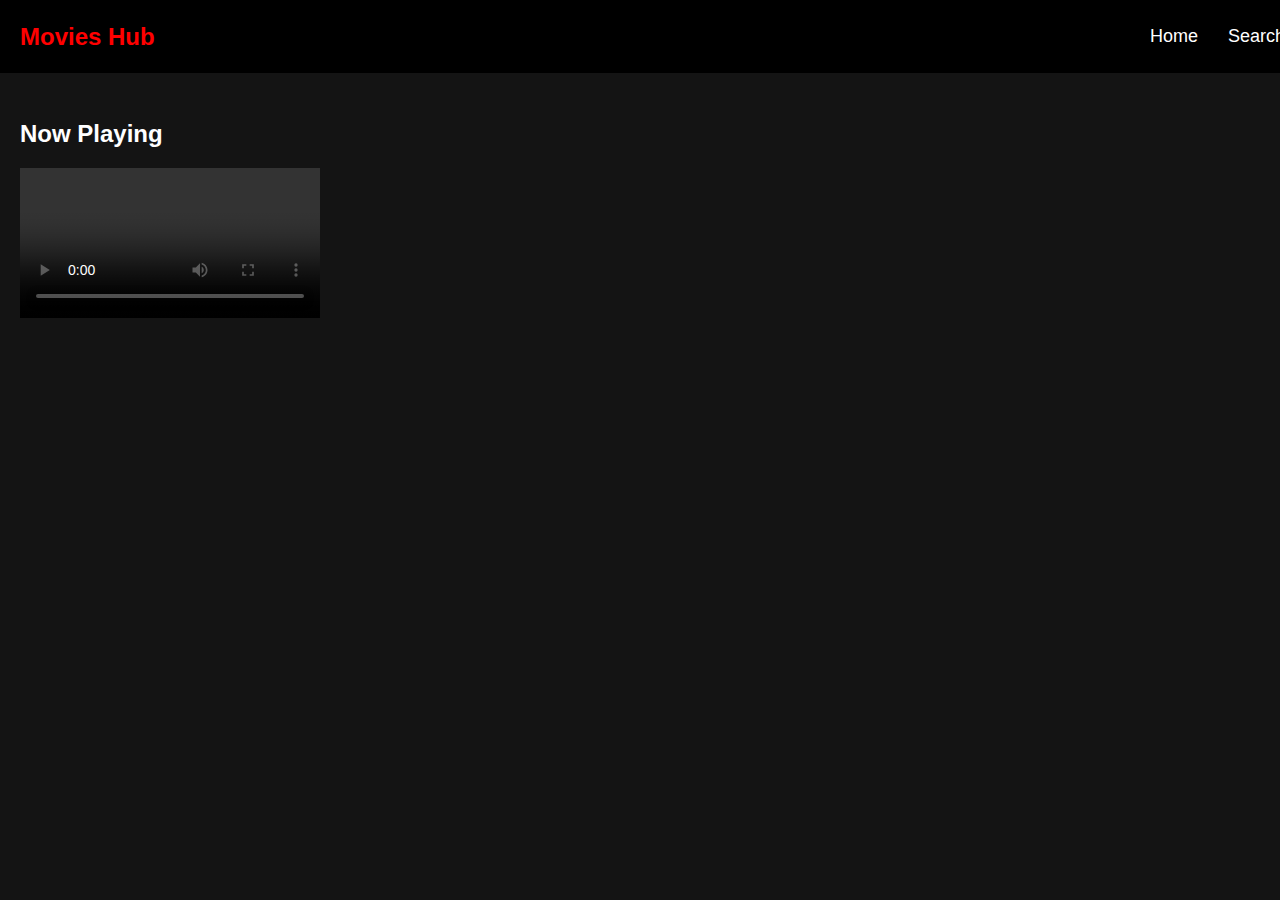
<file: frontend/movie.html>
<!DOCTYPE html>
<html lang="en">
<head>
    <meta charset="UTF-8">
    <meta name="viewport" content="width=device-width, initial-scale=1.0">
    <title>Movie Player</title>
    <link rel="stylesheet" href="style.css">
</head>
<body>
    <header class="header">
        <div class="header__logo">Movies Hub</div>
        <nav class="header__nav">
            <ul class="nav__list">
                <li class="nav__item"><a href="index.html" class="nav__link">Home</a></li>
                <li class="nav__item"><a href="search.html" class="nav__link">Search</a></li>
            </ul>
        </nav>
    </header>

    <main class="main-content">
        <section class="player-section">
            <h2>Now Playing</h2>
            <video id="videoPlayer" controls autoplay>
                Your browser does not support the video tag.
            </video>
        </section>
    </main>

    <script src="player.js"></script>
</body>
</html>
</file>
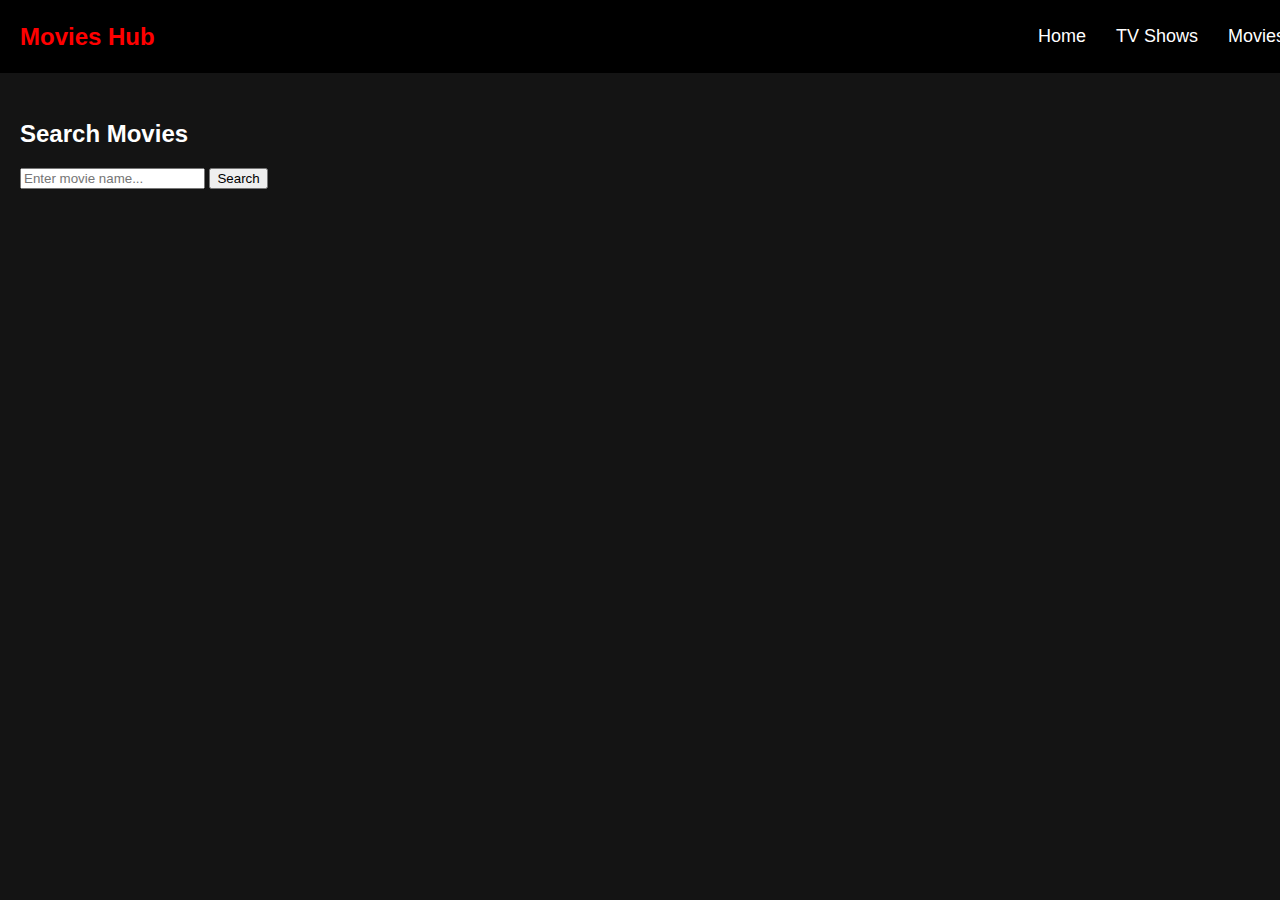
<file: frontend/search.html>
<!DOCTYPE html>
<html lang="en">
<head>
    <meta charset="UTF-8">
    <meta name="viewport" content="width=device-width, initial-scale=1.0">
    <title>Search Movies</title>
    <link rel="stylesheet" href="style.css">
</head>
<body>
    <header class="header">
        <div class="header__logo">Movies Hub</div>
        <nav class="header__nav">
            <ul class="nav__list">
                <li class="nav__item"><a href="index.html" class="nav__link">Home</a></li>
                <li class="nav__item"><a href="#" class="nav__link">TV Shows</a></li>
                <li class="nav__item"><a href="#" class="nav__link">Movies</a></li>
            </ul>
        </nav>
    </header>

    <main class="main-content">
        <section class="search-section">
            <h2>Search Movies</h2>
            <input type="text" id="searchInput" placeholder="Enter movie name...">
            <button onclick="searchMovies()">Search</button>
        </section>
        
        <section class="movie-results" id="searchResults">
            <!-- Search results will be displayed here -->
        </section>
    </main>

    <script src="script.js"></script>
</body>
</html>
</file>
<file: frontend/style.css>
body {
    background-color: #141414;
    color: #fff;
    font-family: sans-serif;
    margin: 0;
}

/* Header */
.header {
    background-color: #000;
    padding: 10px 20px;
    position: fixed;
    width: 100%;
    top: 0;
    z-index: 1000;
    display: flex;
    justify-content: space-between;
    align-items: center;
}

.header__logo {
    font-size: 24px;
    font-weight: bold;
    color: red;
}

.nav__list {
    display: flex;
    list-style: none;
}

.nav__item {
    margin: 0 15px;
}

.nav__link {
    text-decoration: none;
    color: white;
    font-size: 18px;
}

.nav__link:hover {
    color: red;
}

/* Movie List */
.main-content {
    margin-top: 80px;
    padding: 20px;
}

.movie-row {
    margin-bottom: 30px;
}

.row__title {
    font-size: 22px;
    margin-bottom: 10px;
}

.movie-list {
    display: flex;
    overflow-x: auto;
    scroll-behavior: smooth;
    gap: 15px;
    padding-bottom: 10px;
}

.movie-item {
    min-width: 180px;
    text-align: center;
    transition: transform 0.3s ease;
}

.movie-item img {
    width: 200px;
    height: auto;
    cursor: pointer;
    border-radius: 5px;
}

.movie-item h3 {
    margin-top: 5px;
    font-size: 1em;
}

.movie-item:hover {
    transform: scale(1.1);
}

/* Footer */
.footer {
    text-align: center;
    padding: 20px;
    background-color: #000;
    margin-top: 50px;
}

.footer__links {
    list-style: none;
    display: flex;
    justify-content: center;
    margin-top: 10px;
}

.footer__links li {
    margin: 0 15px;
}

.footer__links a {
    text-decoration: none;
    color: white;
}

.footer__links a:hover {
    color: red;
}
</file>
